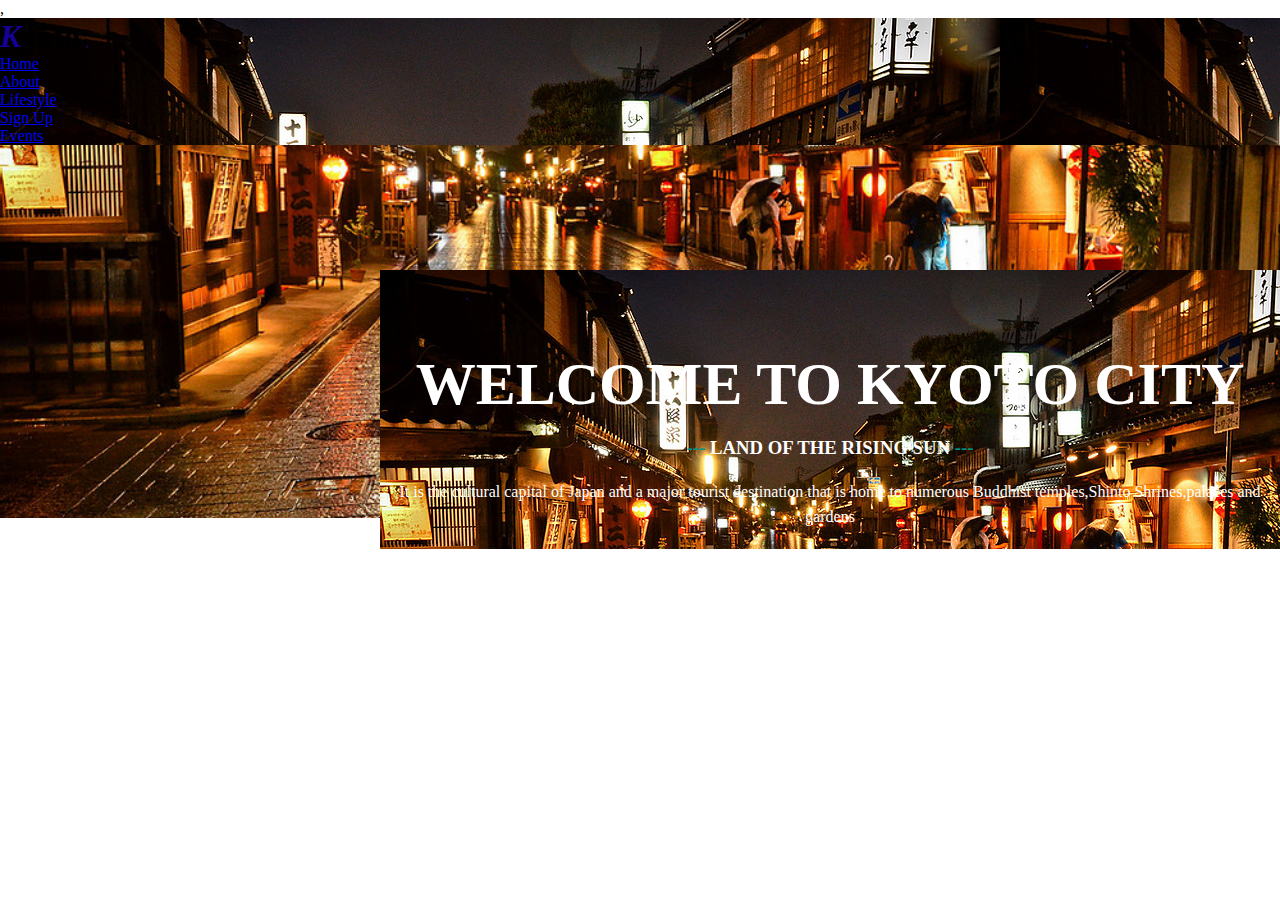
<file: Index.html>
<!DOCTYPE html>
<html lang="en">
    <head>
<meta charset="UTF-8">
<meta name="viewport" content="width=device-width", initial-scale="1">
<title>Nikon Epics</title>
<link rel="stylesheet" href="Style.css">,
    </head>
    <style>
div {
  background-image: url('/images/kyoto\ nightlife.jpg');
}
</style>
<body>
    <div class="banner">
        <div class="nav-bar">
            <h1 class="logo"><b style="color: #160096;"><i>K</i></b>yoto</h1>
            <ul>
                <li><a href="Index.html">Home</a></li>
                <li><a href="About.html">About</a></li>
                <li><a href="Lifestyle.html">Lifestyle</a></li>
                <li><a href="Contact.html">Sign Up</a></li>
                <li><a href="Events.html">Events</a></li>
            </ul>
        </div>
    </div>

        <div class="info">
            <h1>WELCOME TO KYOTO CITY</h1><br>
            <h3><b style="color: #009688;">---</b> LAND OF THE RISING SUN <b style="color: #009688;">---</b></h3>
            <h4>It is the cultural capital of Japan and a major tourist destination that is home to numerous Buddhist temples,Shinto Shrines,palaces and gardens</h4>
        </div>
        
</body>
    </html>
</file>
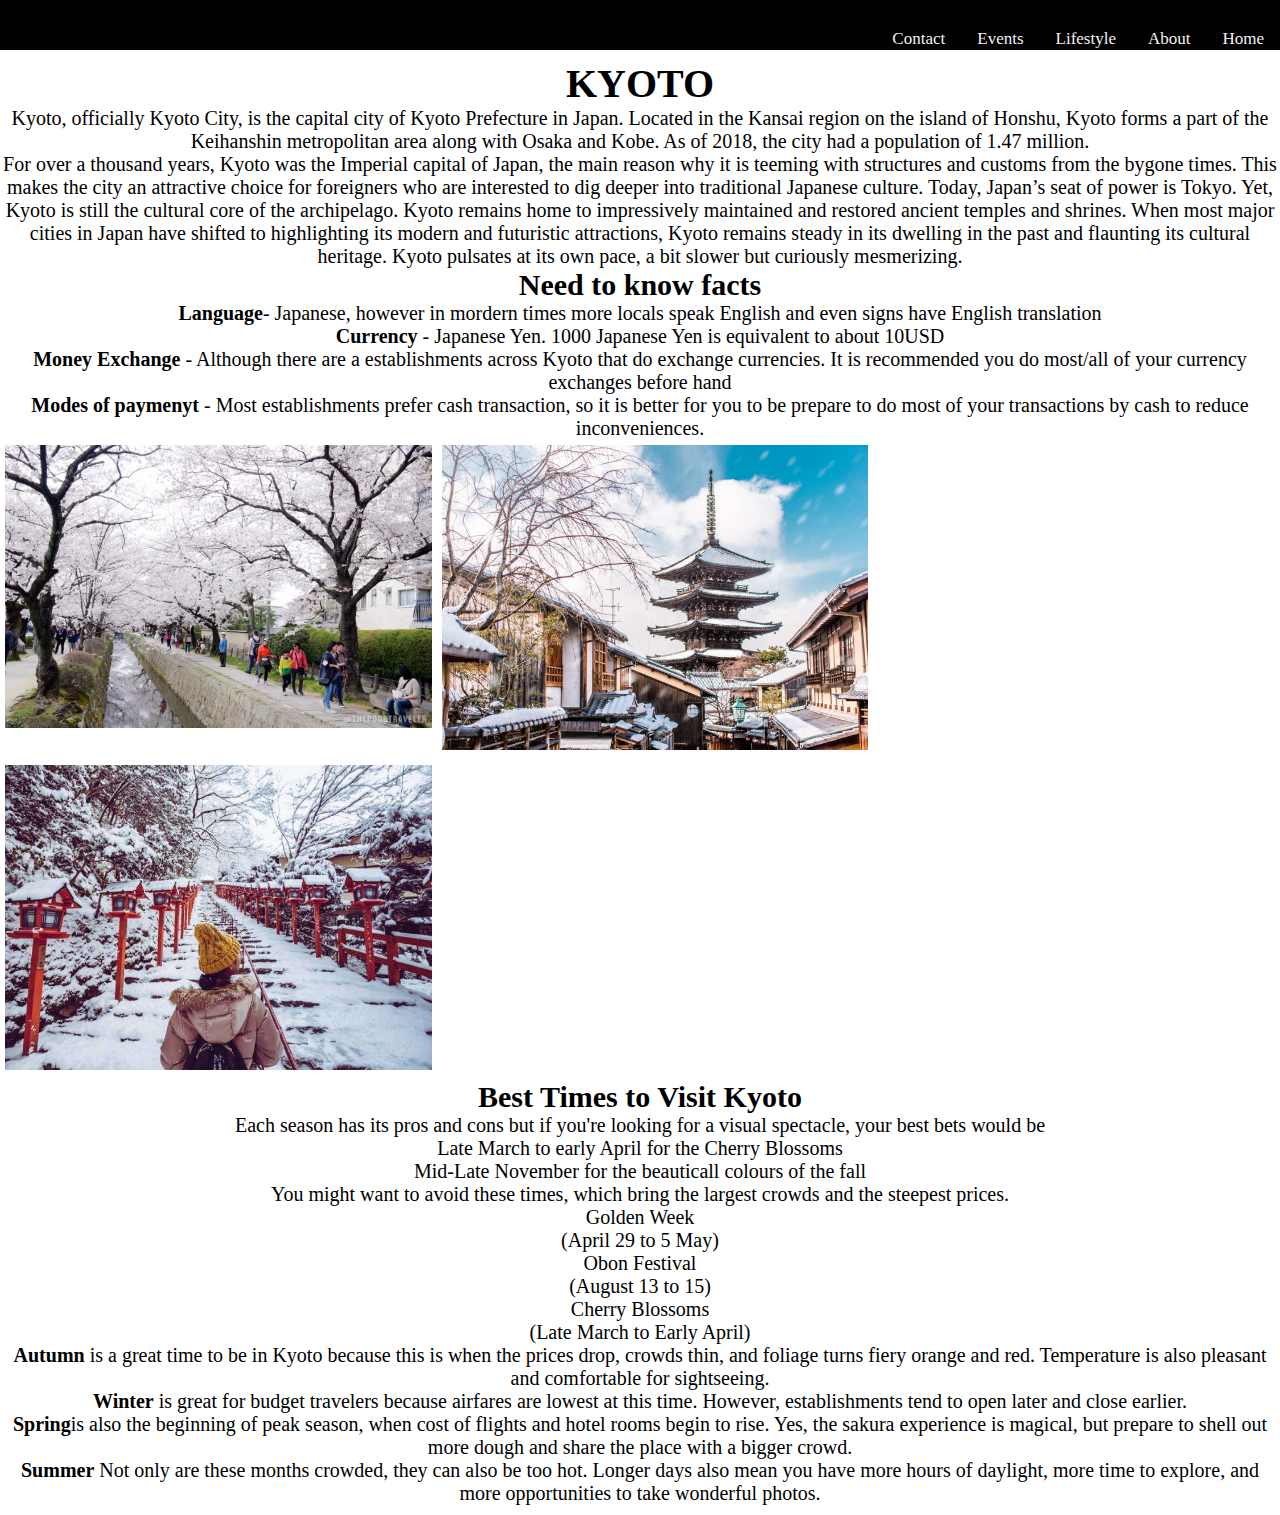
<file: About.html>
<!DOCTYPE html>
<html lang="en">
    <head>
<meta charset="UTF-8">
<meta name="viewport" content="width=device-width", initial-scale="1">
<title>Nikon Epics</title>
<link rel="stylesheet" href="Style(A).css">
    </head>
<body>
    <nav class="nav-bar">
        <a href="Index.html" class="nav-bar item">Home</a>
        <a href="About.html" class="nav-bar item">About</a>
        <a href="Lifestyle.html" class="nav-bar item">Lifestyle</a>
        <a href="Events.html" class="nav-bar item">Events</a>
        <a href="Contact.html" class="nav-bar item">Contact</a>
    </nav>

    <!---City Itroduction---->
<div id="about" class="intro">
    <h1><b>KYOTO</b></h1>
    <p>Kyoto, officially Kyoto City, is the capital city of Kyoto Prefecture in Japan. 
        Located in the Kansai region on the island of Honshu, Kyoto forms a part of the Keihanshin 
        metropolitan area along with Osaka and Kobe. As of 2018, the city had a population of 1.47 million.</p>
        <p>For over a thousand years, Kyoto was the Imperial capital of Japan, the main reason why it is teeming with structures and customs from the bygone times. This makes the city an attractive choice for foreigners who are interested to dig deeper into traditional Japanese culture.
            Today, Japan’s seat of power is Tokyo. Yet, Kyoto is still the cultural core of the archipelago.
             Kyoto remains home to impressively maintained and restored ancient temples and shrines. When most major cities in Japan have shifted to highlighting its modern and futuristic attractions, 
             Kyoto remains steady in its dwelling in the past and flaunting its cultural heritage.
             Kyoto pulsates at its own pace, a bit slower but curiously mesmerizing.</p>
             <h2><b>Need to know facts</b></h2>
             <p><b>Language</b>- Japanese, however in mordern times more locals speak English and even signs have English translation</p>
             <p><b>Currency</b> - Japanese Yen. 1000 Japanese Yen is equivalent to about 10USD</p>
             <p><b>Money Exchange</b> - Although there are a establishments across Kyoto that do exchange currencies.
                  It is recommended you do most/all of your currency exchanges before hand</p>
             <p><b>Modes of paymenyt</b> - Most establishments prefer cash transaction, so it is better for you to be prepare to 
                 do most of your transactions by cash to reduce inconveniences.
             </p>
            <div class="row">
                <div class="column">
                    <img src="images/Kyoto-Cherry-Blossoms.jpg" alt="Cherry Blossoms" style="width: 100%;">
                </div>
                <div class="row">
                    <div class="column">
                        <img src="images/Kyoto winter.jpg" alt="Kyoto in Winter" style="width: 100%;">
                    </div>
                    <div class="row">
                        <div class="column">
                            <img src="images/Winter_Kyoto.jpg" alt="Girl in Kyoto during winter" style="width: 100%;">
                        </div>

            </div>
</div>
<h2><b>Best Times to Visit Kyoto</b></h2>
<p>Each season has its pros and cons but if you're looking for a visual spectacle,
    your best bets would be
    <ul>
        <li>Late March to early April for the Cherry Blossoms</li>
        <li>Mid-Late November for the beauticall colours of the fall</li>
    </ul>
</p>
<p>You might want to avoid these times, which bring the largest crowds and the steepest prices.
    <ul>
        <li>Golden Week</li>(April 29 to 5 May)
        <li>Obon Festival</li>(August 13 to 15)
        <li>Cherry Blossoms</li>(Late March to Early April)
    </ul>
</p>
<p><b>Autumn</b> is a great time to be in Kyoto because this is when the prices drop, crowds thin, and foliage turns fiery orange and red. Temperature is also pleasant and comfortable for sightseeing.</p>

   <p><b>Winter</b> is great for budget travelers because airfares are lowest at this time. However, establishments tend to open later and close earlier.</p>
   <p><b>Spring</b>is also the beginning of peak season, when cost of flights and hotel rooms begin to rise. Yes, the sakura experience is magical, but prepare to shell out more dough and share the place with a bigger crowd.</p>

    <p><b>Summer</b> Not only are these months crowded, they can also be too hot. 
     Longer days also mean you have more hours of daylight, more time to explore, and more opportunities to take wonderful photos.</p>


</body>
    </html>
</file>
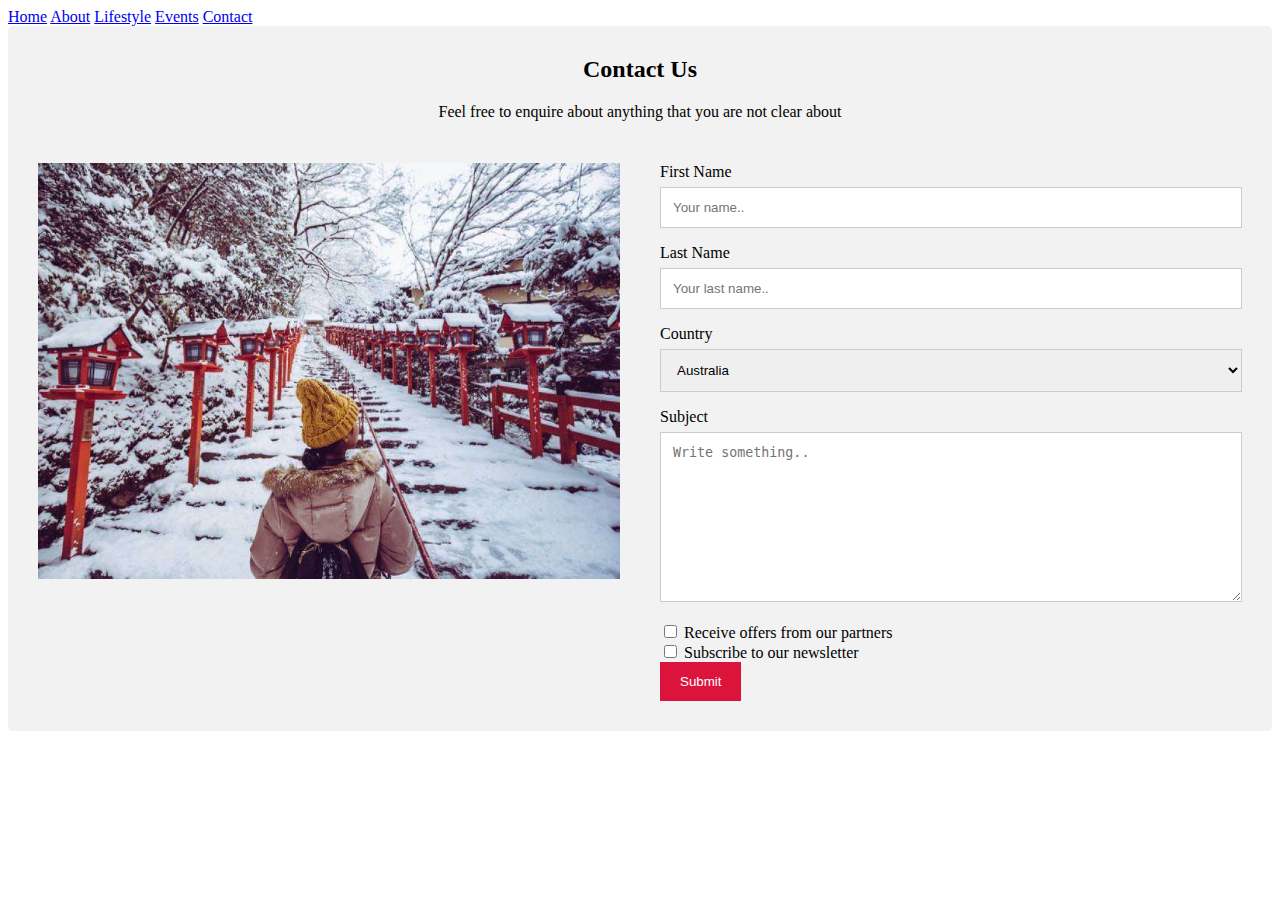
<file: Contact.html>
<!DOCTYPE html>
<html lang="en">
    <head>
<meta charset="UTF-8">
<meta name="viewport" content="width=device-width", initial-scale="1">
<title>Nikon Epics</title>
<link rel="stylesheet" href="Style(C).css">
    </head>
    <body>
        <nav class="nav-bar">
            <a href="Index.html" class="nav-bar item">Home</a>
            <a href="About.html" class="nav-bar item">About</a>
            <a href="Lifestyle.html" class="nav-bar item">Lifestyle</a>
            <a href="Events.html" class="nav-bar item">Events</a>
            <a href="Contact.html" class="nav-bar item">Contact</a>
<div class="container">
    <div style="text-align:center">
      <h2>Contact Us</h2>
      <p>Feel free to enquire about anything that you are not clear about</p>
    </div>
    <div class="row">
      <div class="column">
        <img src="/images/Winter_Kyoto.jpg" style="width:100%">
      </div>
      <div class="column">
        <form action="/Thankyou.html">
          <label for="fname">First Name</label>
          <input type="text" id="fname" name="firstname" placeholder="Your name..">
          <label for="lname">Last Name</label>
          <input type="text" id="lname" name="lastname" placeholder="Your last name..">
          <label for="country">Country</label>
          <select id="country" name="country">
            <option value="australia">Australia</option>
            <option value="canada">Canada</option>
            <option value="usa">USA</option>
            <option value="botswana">Botswana</option>
          </select>
          <label for="subject">Subject</label>
          <textarea id="subject" name="subject" placeholder="Write something.." style="height:170px"></textarea>
          <input type="checkbox" id="partneroff" name="partneroff" value="offer">
            <label for="partneroff"> Receive offers from our partners</label><br>
            <input type="checkbox" id="newsletter" name="newsletter" value="newsletter">
            <label for="newsletter"> Subscribe to our newsletter</label><br>
          <input type="submit" value="Submit">
        </form>
      </div>
    </div>
  </div>
</file>
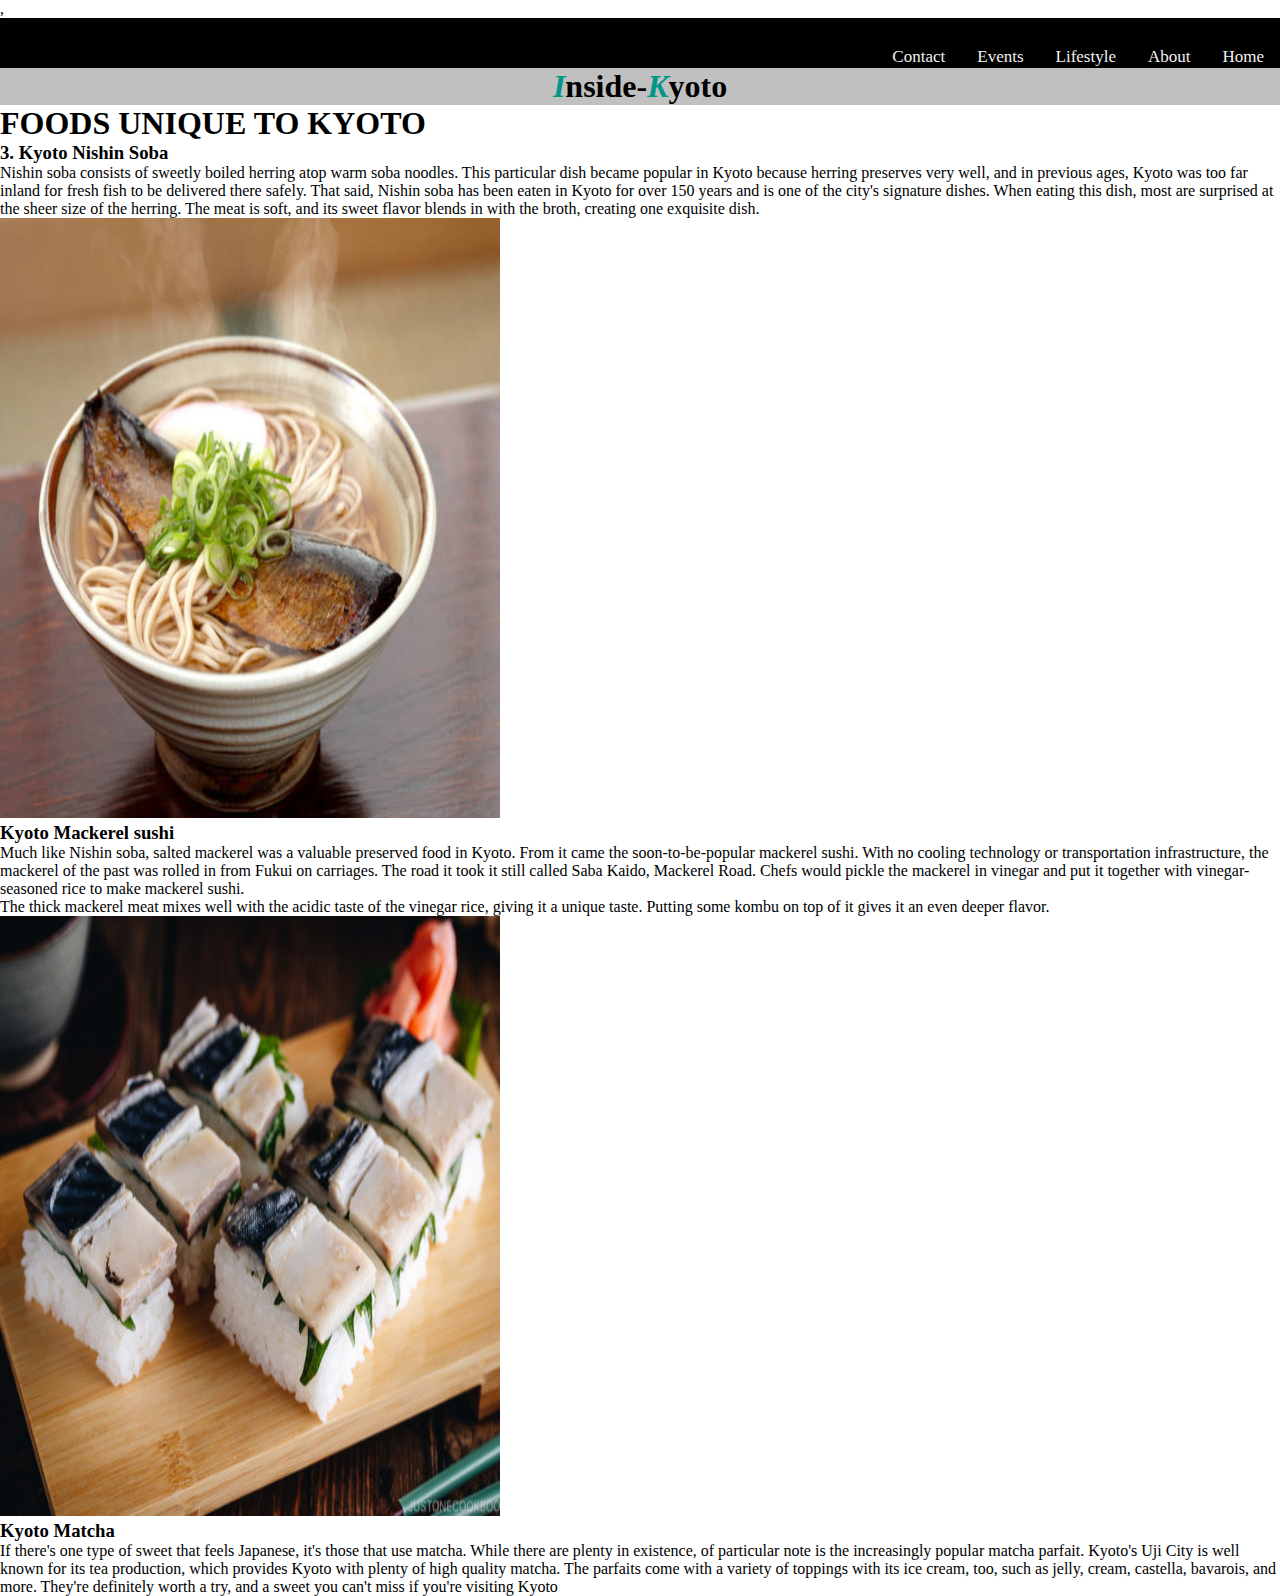
<file: Cuisine.html>
<!DOCTYPE html>
<html lang="en">
    <head>
<meta charset="UTF-8">
<meta name="viewport" content="width=device-width", initial-scale="1">
<title>Nikon Epics</title>
<link rel="stylesheet" href="Style-E.css">,
    </head>
    <body>
        <nav class="nav-bar">
            <a href="Index.html" class="nav-bar item">Home</a>
            <a href="About.html" class="nav-bar item">About</a>
            <a href="Lifestyle.html" class="nav-bar item">Lifestyle</a>
            <a href="Events.html" class="nav-bar item">Events</a>
            <a href="Contact.html" class="nav-bar item">Contact</a>
        </nav>
        <div class="intro-logo"><h1 class="logo"><b style="color: #009688;"><i>I</i></b>nside-<b style="color: #009688;"><i>K</i></b>yoto</h1></div>
<h1><b>FOODS UNIQUE TO KYOTO</b></h1>
<h3>3. Kyoto Nishin Soba</h3>
<p>Nishin soba consists of sweetly boiled herring atop warm soba noodles. 
    This particular dish became popular in Kyoto because herring preserves very well, and in previous ages,
     Kyoto was too far inland for fresh fish to be delivered there safely. 
     That said, Nishin soba has been eaten in Kyoto for over 150 years and is one of the city's signature dishes. When eating this dish, most are surprised at the sheer size of the herring.
     The meat is soft, and its sweet flavor blends in with the broth, creating one exquisite dish.</p>
    <img src="/images/Kyoto Nishin Soba.jpg" alt="Noodles with a big,sweet herring" style="width:500px;height:600px;">
    <h3>Kyoto Mackerel sushi</h3>
    <p>Much like Nishin soba, salted mackerel was a valuable preserved food in Kyoto. From it came the soon-to-be-popular mackerel sushi. With no cooling technology or transportation infrastructure, the mackerel of the past was rolled in from Fukui on carriages. The road it took it still called Saba Kaido, Mackerel Road. Chefs would pickle the mackerel in vinegar and put it together with vinegar-seasoned rice to make mackerel sushi.
        <br>The thick mackerel meat mixes well with the acidic taste of the vinegar rice, giving it a unique taste.
         Putting some kombu on top of it gives it an even deeper flavor.</p>
         <img src="/images/Mackerel-Pressed-Sushi.jpg" alt="Thick mackerel and vinegar-seasoned rice" style="width:500px;height:600px;">
         <h3>Kyoto Matcha </h3>
         <p>If there's one type of sweet that feels Japanese, it's those that use matcha. 
             While there are plenty in existence, of particular note is the increasingly popular matcha parfait. 
             Kyoto's Uji City is well known for its tea production, which provides Kyoto with plenty of high quality matcha. The parfaits come with a variety of toppings with its ice cream, too, such as jelly, cream, castella, bavarois, and more. 
             They're definitely worth a try, and a sweet you can't miss if you're visiting Kyoto</p>
             <img src="/images/Kyoto Matcha.jpg" alt="Sweets with a wonderful bitterness style="width:500px;height:600px;""
</file>
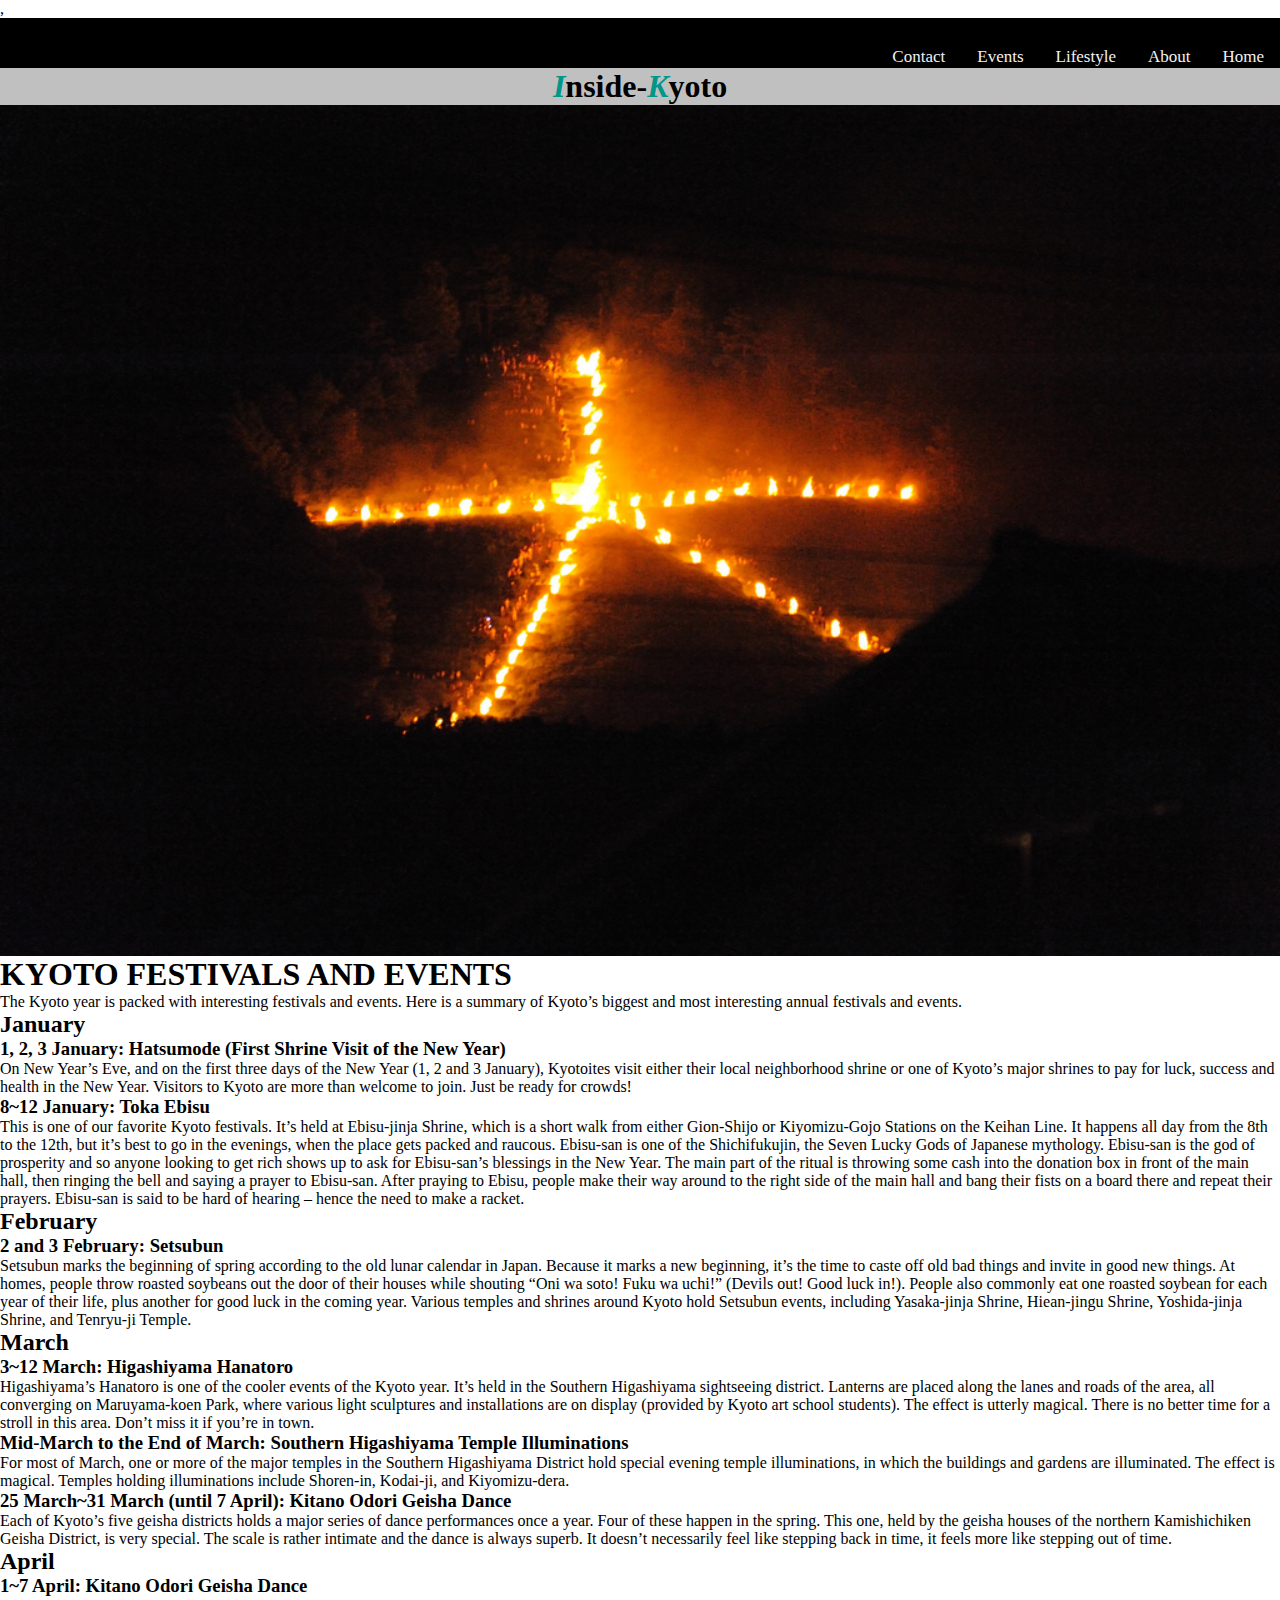
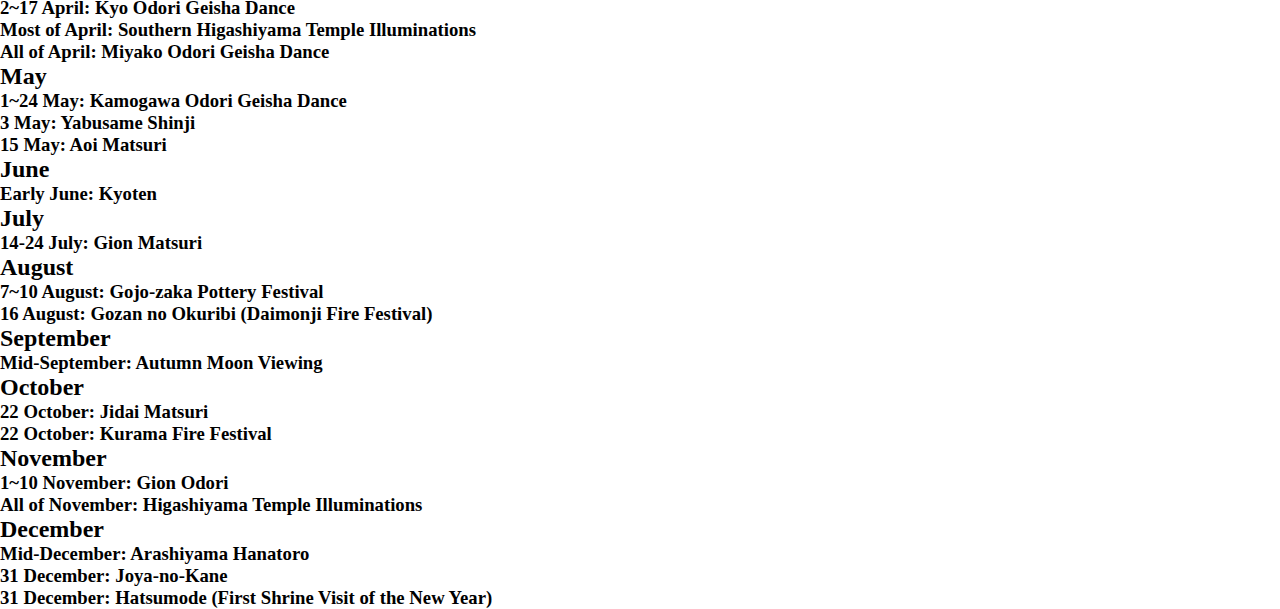
<file: Events.html>
<!DOCTYPE html>
<html lang="en">
    <head>
<meta charset="UTF-8">
<meta name="viewport" content="width=device-width", initial-scale="1">
<title>Nikon Epics</title>
<link rel="stylesheet" href="Style-E.css">,
    </head>
    <body>
        <nav class="nav-bar">
            <a href="Index.html" class="nav-bar item">Home</a>
            <a href="About.html" class="nav-bar item">About</a>
            <a href="Lifestyle.html" class="nav-bar item">Lifestyle</a>
            <a href="Events.html" class="nav-bar item">Events</a>
            <a href="Contact.html" class="nav-bar item">Contact</a>
        </nav>
        <div class="intro-logo"><h1 class="logo"><b style="color: #009688;"><i>I</i></b>nside-<b style="color: #009688;"><i>K</i></b>yoto</h1></div>
        <section>
            <img class="Slides" src="images/Gozan bo Okuribi(Daimonji Fire Festival).jpg" style="width: 100%" >
            <img class="Slides" src="images/tea-ceremony.jpg" style="width: 100%" >
            <img class="Slides" src="images/Kurama Fire Festival.jpg" style="width: 100%">
            <img class="Slides" src="images/The-Kyoto-Conference-on-Arts-Media-Culture-7.jpg" style="width: 100%">
            <img class="Slides" src="images/Setsubun.jpg" style="width: 100%" >
            <img class="Slides" src="images/Gion Matsuri.jpg" style="width: 100%" >
            <img class="Slides" src="images/Kyoten.jpg" style="width: 100%">
            <img class="Slides" src="images/Autumn Moon Viewing.jpg" style="width: 100%">
            <img class="Slides" src="images/Hatsumode.jpg" style="width: 100%" >
            <img class="Slides" src="images/Kyoto-Cherry-Blossoms.jpg" style="width: 100%" >
            <img class="Slides" src="images/Kitano Odori Geisha Dance.jpg" style="width: 100%" >
        </section>
    </div>

    <!----Events---->
    <div class="Events">
        <h1><b>KYOTO FESTIVALS AND EVENTS</b></h1>
        <P>The Kyoto year is packed with interesting festivals and events. Here is a summary of Kyoto’s biggest and most interesting annual festivals and events.</P>
        <h2>January</h2>
        <h3>1, 2, 3 January: Hatsumode (First Shrine Visit of the New Year)</h3>
        <p>On New Year’s Eve, and on the first three days of the New Year (1, 2 and 3 January), 
            Kyotoites visit either their local neighborhood shrine or one of Kyoto’s major shrines to pay for luck, 
            success and health in the New Year. Visitors to Kyoto are more than welcome to join. 
            Just be ready for crowds!</p>
            <h3>8~12 January: Toka Ebisu</h3>
            <p>This is one of our favorite Kyoto festivals. It’s held at Ebisu-jinja Shrine, which is a short walk from either Gion-Shijo or Kiyomizu-Gojo Stations on the Keihan Line.
                 It happens all day from the 8th to the 12th, but it’s best to go in the evenings, 
                 when the place gets packed and raucous. Ebisu-san is one of the Shichifukujin, the Seven Lucky Gods of Japanese mythology. 
                 Ebisu-san is the god of prosperity and so anyone looking to get rich shows up to ask for Ebisu-san’s blessings in the New Year. The main part of the ritual is throwing some cash into the donation box in front of the main hall,
                  then ringing the bell and saying a prayer to Ebisu-san. 
                 After praying to Ebisu, people make their way around to the right side of the main hall and bang their fists on a board there and repeat their prayers. Ebisu-san is said to be hard of hearing – hence the need to make a racket.</p>
        <h2>February</h2>
        <h3>2 and 3 February: Setsubun</h3>
        <p>Setsubun marks the beginning of spring according to the old lunar calendar in Japan. Because it marks a new beginning, it’s the time to caste off old bad things and invite in good new things.
             At homes, people throw roasted soybeans out the door of their houses while shouting “Oni wa soto! Fuku wa uchi!” 
            (Devils out! Good luck in!). People also commonly eat one roasted soybean for each year of their life, plus another for good luck in the coming year. 
            Various temples and shrines around Kyoto hold Setsubun events, including Yasaka-jinja Shrine, Hiean-jingu Shrine, Yoshida-jinja Shrine, and Tenryu-ji Temple.</p>
        <h2>March</h2>
        <h3>3~12 March: Higashiyama Hanatoro</h3>
        <p>Higashiyama’s Hanatoro is one of the cooler events of the Kyoto year. 
            It’s held in the Southern Higashiyama sightseeing district. Lanterns are placed along the lanes and roads of the area, all converging on Maruyama-koen Park, where various light sculptures and installations are on display 
            (provided by Kyoto art school students). The effect is utterly magical.
             There is no better time for a stroll in this area. Don’t miss it if you’re in town.</p>
        <h3>Mid-March to the End of March: Southern Higashiyama Temple Illuminations</h3>
        <p>For most of March, one or more of the major temples in the Southern Higashiyama District hold special evening temple illuminations, in which the buildings and gardens are illuminated.
             The effect is magical. Temples holding illuminations include Shoren-in, Kodai-ji, and Kiyomizu-dera.</p>
        <h3>25 March~31 March (until 7 April): Kitano Odori Geisha Dance</h3>
        <p>Each of Kyoto’s five geisha districts holds a major series of dance performances once a year.
             Four of these happen in the spring. This one, held by the geisha houses of the northern Kamishichiken Geisha District, is very special. The scale is rather intimate and the dance is always superb.
             It doesn’t necessarily feel like stepping back in time, it feels more like stepping out of time.</p>
        <h2>April</h2>
        <h3>1~7 April: Kitano Odori Geisha Dance</h3>
        <h3>2~17 April: Kyo Odori Geisha Dance</h3>
        <h3>Most of April: Southern Higashiyama Temple Illuminations</h3>
        <h3>All of April: Miyako Odori Geisha Dance</h3>
        <h2>May</h2>
        <h3>1~24 May: Kamogawa Odori Geisha Dance </h3>
        <h3>3 May: Yabusame Shinji</h3>
        <h3>15 May: Aoi Matsuri</h3>
        <h2>June</h2>
        <h3>Early June: Kyoten</h3>
        <h2>July</h2>
        <h3>14-24 July: Gion Matsuri</h3>
        <h2>August</h2>
        <h3>7~10 August: Gojo-zaka Pottery Festival</h3>
        <h3>16 August: Gozan no Okuribi (Daimonji Fire Festival)</h3>
        <h2>September</h2>
        <h3>Mid-September: Autumn Moon Viewing</h3>
        <h2>October</h2>
        <h3>22 October: Jidai Matsuri</h3>
        <h3>22 October: Kurama Fire Festival</h3>
        <h2>November</h2>
        <h3>1~10 November: Gion Odori</h3>
        <h3>All of November: Higashiyama Temple Illuminations</h3>
        <h2>December</h2>
        <h3>Mid-December: Arashiyama Hanatoro</h3>
        <h3>31 December: Joya-no-Kane</h3>
        <h3>31 December: Hatsumode (First Shrine Visit of the New Year)</h3>
    </div>
    
    </body>
























    <script>
        // Automatic Slideshow - change image every 3 seconds
        var myIndex = 0;
        carousel();
        
        function carousel() {
          var i;
          var x = document.getElementsByClassName("Slides");
          for (i = 0; i < x.length; i++) {
            x[i].style.display = "none";
          }
          myIndex++;
          if (myIndex > x.length) {myIndex = 1}
          x[myIndex-1].style.display = "block";
          setTimeout(carousel, 3000);
        }
    </script>
</file>
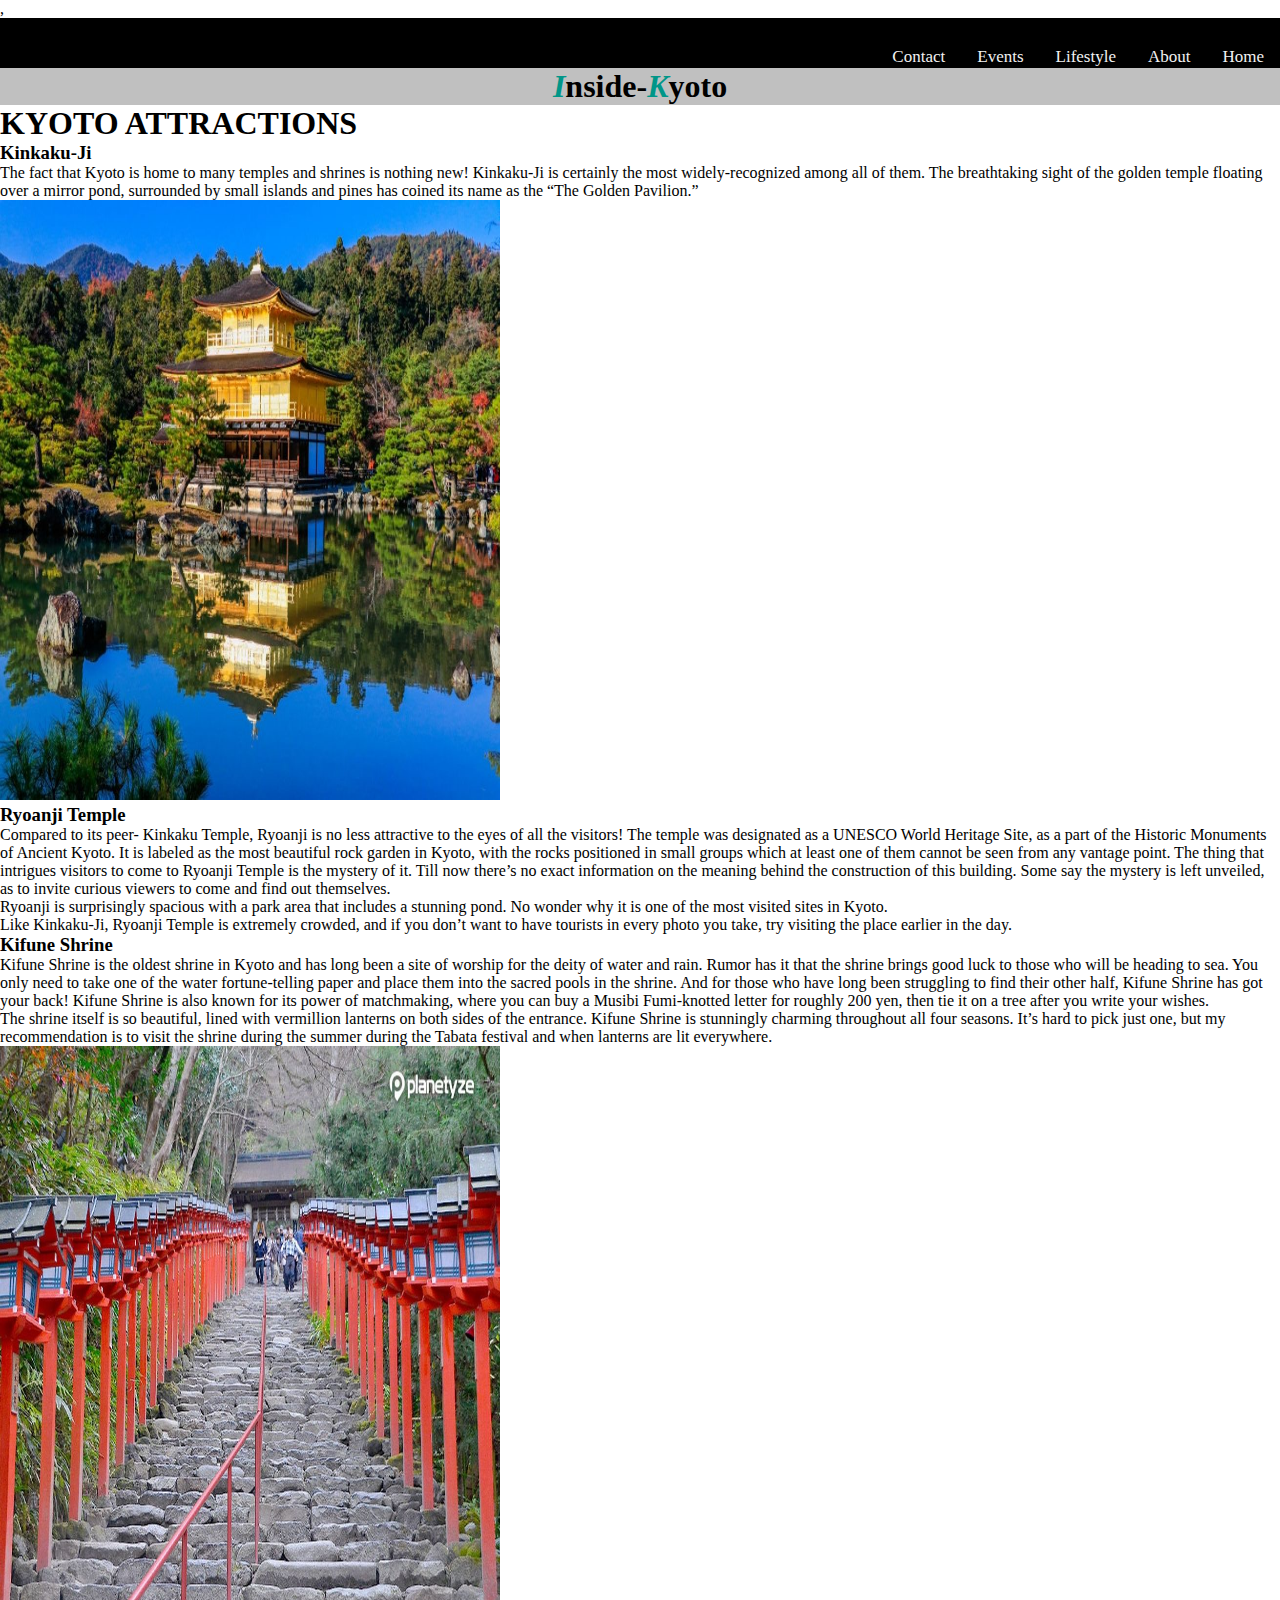
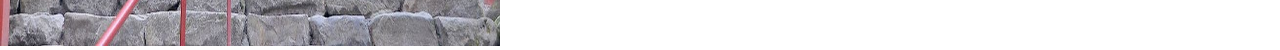
<file: Tourist Attractions.html>
<!DOCTYPE html>
<html lang="en">
    <head>
<meta charset="UTF-8">
<meta name="viewport" content="width=device-width", initial-scale="1">
<title>Nikon Epics</title>
<link rel="stylesheet" href="Style-E.css">,
    </head>
    <body>
        <nav class="nav-bar">
            <a href="Index.html" class="nav-bar item">Home</a>
            <a href="About.html" class="nav-bar item">About</a>
            <a href="Lifestyle.html" class="nav-bar item">Lifestyle</a>
            <a href="Events.html" class="nav-bar item">Events</a>
            <a href="Contact.html" class="nav-bar item">Contact</a>
        </nav>
        <div class="intro-logo"><h1 class="logo"><b style="color: #009688;"><i>I</i></b>nside-<b style="color: #009688;"><i>K</i></b>yoto</h1></div>
<h1><b>KYOTO ATTRACTIONS</b></h1>
<h3>Kinkaku-Ji</h3>
<p>The fact that Kyoto is home to many temples and shrines is nothing new! 
    Kinkaku-Ji is certainly the most widely-recognized among all of them. 
    The breathtaking sight of the golden temple floating over a mirror pond, 
    surrounded by small islands and pines has coined its name as the “The Golden Pavilion.”</p>
    <img src="/images/Kinkaki-Ji.jpg" alt="Image of Kinkaki-Ji Temple" style="width:500px;height:600px;">
    <h3>Ryoanji Temple</h3>
    <p>Compared to its peer- Kinkaku Temple, Ryoanji is no less attractive to the eyes of all the visitors! The temple was designated as a UNESCO World Heritage Site, as a part of the Historic Monuments of Ancient Kyoto. It is labeled as the most beautiful rock garden in Kyoto, with the rocks positioned in small groups which at least one of them cannot be seen from any vantage point.

 

        The thing that intrigues visitors to come to Ryoanji Temple is the mystery of it. Till now there’s no exact information on the meaning behind the construction of this building. Some say the mystery is left unveiled, as to invite curious viewers to come and find out themselves.
        
         <br>Ryoanji is surprisingly spacious with a park area that includes a stunning pond. No wonder why it is one of the most visited sites in Kyoto.
        
         <br>Like Kinkaku-Ji, Ryoanji Temple is extremely crowded, and if you don’t want to have tourists in every photo you take, try visiting the place earlier in the day.
        
        </p>
        <h3>Kifune Shrine</h3>
        <p>Kifune Shrine is the oldest shrine in Kyoto and has long been a site of worship for the deity of water and 
            rain. Rumor has it that the shrine brings good luck to those who will be heading to sea.
             You only need to take one of the water fortune-telling paper and place them into the sacred pools in the shrine. And for those who have long been struggling to find their other half, Kifune Shrine has got your back! Kifune Shrine is also known for its power of matchmaking, where you can buy a Musibi Fumi-knotted letter for roughly 200 yen, then tie it on a tree after you write your wishes.
            <br> The shrine itself is so beautiful, lined with vermillion lanterns on both sides of the entrance.
             Kifune Shrine is stunningly charming throughout all four seasons. It’s hard to pick just one, but my recommendation is to visit the shrine during the summer during the Tabata festival and when lanterns are lit everywhere. </p>
             <img src="/images/Kifune Shrine.jpg" alt="people walking down stairs to kifune shrine" style="width:500px;height:600px;">
</file>
<file: Style.css>
*{
    margin: 0;
    padding: 0;
}
.banner{
        background-image: url("/images/kyoto\ nightlife.jpg");
        background-color: #cccccc;
        height: 500px;
        background-position: center;
        background-repeat: no-repeat;
        background-size: cover;
        position: relative;
}
.navbar {
    width: 85%;
    margin: auto;
    padding: 35px 0;
    display: flex;
    align-items: center;
    justify-content: space-between;
}

.navbar ul li{
    list-style: none;
    display: inline-block;
    margin: 0 20px;
    position: relative;
}

.navbar ul li a{
    text-decoration: none;
    color: #fff;
}

.navbar ul li::after{
    content: '';
    height: 3px;
    width: 0;
    background: #009688;
    position: absolute;
    left: 0;
    bottom: -10px;
    transition: 0.5s ease;
}

.navbar ul li:hover::after{
    width: 100%;
}
.info{
    position: absolute;
    top: 30%;
    margin-left: 380px;
    text-align: center;
    color: #fff;
}

.info h1{
    font-size: 60px;
    margin-top: 80px;
}

.info h4{
    margin: 20px auto;
    font-weight: 100;
    line-height: 25px;
    width: 900px;
}
</file>
<file: Style(A).css>
*{
    margin: 0;
    padding: 0;
}
.nav-bar {
    height: 50px;
    align-content: center;
    text-align: right;
    justify-content: space-evenly;
    word-spacing: 20px;
    overflow: hidden;
    background-color: black;
}
.nav-bar a {
    float: right;
    color: #f2f2f2;
    text-align: center;
    padding: 14px 16px;
    text-decoration: none;
    font-size: 17px;}
    .nav-bar a:hover{
        background-color: #ddd;
        color: blue;
    }
.intro{
    text-align: center;
    margin-top: 10px;
    margin-bottom: 10px;
    font-size: 20px;
}
.column{
    float: left;
    width: 33.33%;
    padding: 5px;
}
.row::after{
content:"";
clear: both;
display: table;
}
</file>
<file: Style(C).css>
* {
    box-sizing: border-box;
  }

    .nav-bar a:hover{
        background-color: #ddd;
        color: blue;}
  /* Style inputs */
  input[type=text], select, textarea {
    width: 100%;
    padding: 12px;
    border: 1px solid #ccc;
    margin-top: 6px;
    margin-bottom: 16px;
    resize: vertical;
  }
  
  input[type=submit] {
    background-color:crimson;
    color: white;
    padding: 12px 20px;
    border: none;
    cursor: pointer;
  }
  
  input[type=submit]:hover {
    background-color:steelblue;
  }
  
  /* Style the container/contact section */
  .container {
    border-radius: 5px;
    background-color: #f2f2f2;
    padding: 10px;
  }
  
  /* Create two columns that float next to eachother */
  .column {
    float: left;
    width: 50%;
    margin-top: 6px;
    padding: 20px;
  }
  
  /* Clear floats after the columns */
  .row:after {
    content: "";
    display: table;
    clear: both;
  }
  
  @media screen and (max-width: 600px) {
    .column, input[type=submit] {
      width: 100%;
      margin-top: 0;
    }
  }
</file>
<file: Style-E.css>
*{
    margin: 0;
    padding: 0;
}
.nav-bar {
    height: 50px;
    align-content: center;
    text-align: right;
    justify-content: space-evenly;
    word-spacing: 20px;
    overflow: hidden;
    background-color: black;
}
.nav-bar a {
    float: right;
    color: #f2f2f2;
    text-align: center;
    padding: 14px 16px;
    text-decoration: none;
    font-size: 17px;}
    .nav-bar a:hover{
        background-color: #ddd;
        color: blue;
    }
.intro-logo{
    text-align:center;
    text-decoration: none ;
    background-color: silver;
}
</file>
